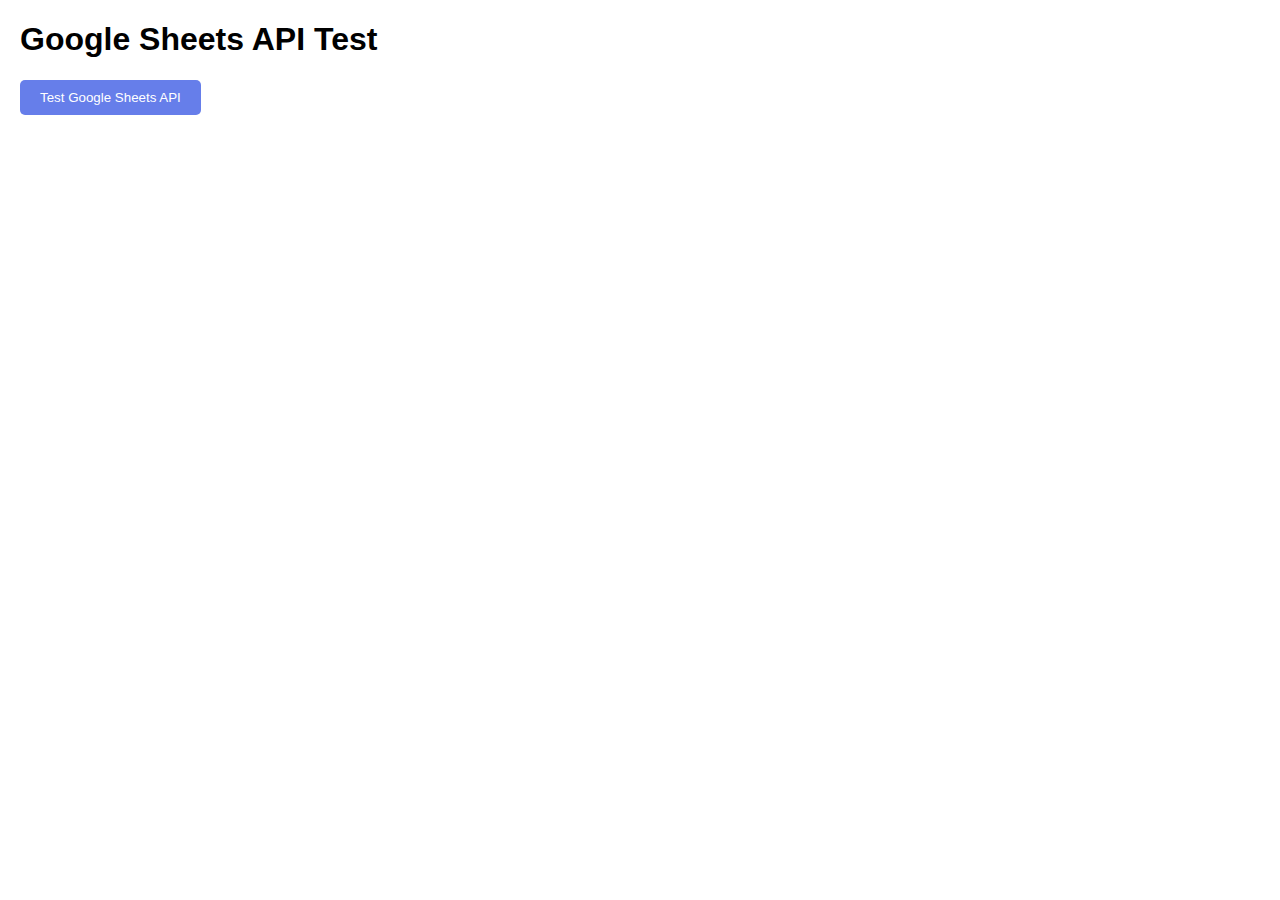
<file: test-api.html>
<!DOCTYPE html>
<html lang="en">
<head>
    <meta charset="UTF-8">
    <meta name="viewport" content="width=device-width, initial-scale=1.0">
    <title>Google Sheets API Test</title>
    <style>
        body { font-family: Arial, sans-serif; margin: 20px; }
        .result { background: #f5f5f5; padding: 15px; border-radius: 5px; margin: 10px 0; }
        .error { background: #ffebee; color: #c62828; }
        .success { background: #e8f5e8; color: #2e7d32; }
        button { padding: 10px 20px; background: #667eea; color: white; border: none; border-radius: 5px; cursor: pointer; }
        button:hover { background: #5a6fd8; }
    </style>
</head>
<body>
    <h1>Google Sheets API Test</h1>
    <button onclick="testAPI()">Test Google Sheets API</button>
    <div id="result"></div>

    <script>
        const GOOGLE_SHEETS_CONFIG = {
            SHEET_ID: '1c4L79Iqlf8frj-8dxk2sBQT3bM0G-Uj3gE8HjR_rVOM',
            API_KEY: 'AIzaSyCtGCzaAoVnjTK6CrETdMEaSPeeAZ8i1DE',
            SHEET_NAME: 'Universities'
        };

        async function testAPI() {
            const resultDiv = document.getElementById('result');
            resultDiv.innerHTML = '<div class="result">Testing API...</div>';

            try {
                const url = `https://sheets.googleapis.com/v4/spreadsheets/${GOOGLE_SHEETS_CONFIG.SHEET_ID}/values/${GOOGLE_SHEETS_CONFIG.SHEET_NAME}?key=${GOOGLE_SHEETS_CONFIG.API_KEY}`;
                
                console.log('Testing URL:', url);
                
                const response = await fetch(url);
                const data = await response.json();
                
                console.log('API Response:', data);
                
                if (!response.ok) {
                    throw new Error(`HTTP ${response.status}: ${data.error?.message || 'Unknown error'}`);
                }
                
                if (!data.values || data.values.length === 0) {
                    throw new Error('No data found in Google Sheets');
                }
                
                const headers = data.values[0];
                const rows = data.values.slice(1);
                
                resultDiv.innerHTML = `
                    <div class="result success">
                        <h3>✅ API Test Successful!</h3>
                        <p><strong>Headers:</strong> ${headers.join(', ')}</p>
                        <p><strong>Number of rows:</strong> ${rows.length}</p>
                        <p><strong>First row:</strong> ${rows[0] ? rows[0].join(', ') : 'No data'}</p>
                        <details>
                            <summary>Full Response</summary>
                            <pre>${JSON.stringify(data, null, 2)}</pre>
                        </details>
                    </div>
                `;
                
            } catch (error) {
                console.error('API Test Error:', error);
                resultDiv.innerHTML = `
                    <div class="result error">
                        <h3>❌ API Test Failed</h3>
                        <p><strong>Error:</strong> ${error.message}</p>
                        <p>Check the browser console for more details.</p>
                    </div>
                `;
            }
        }
    </script>
</body>
</html>
</file>
